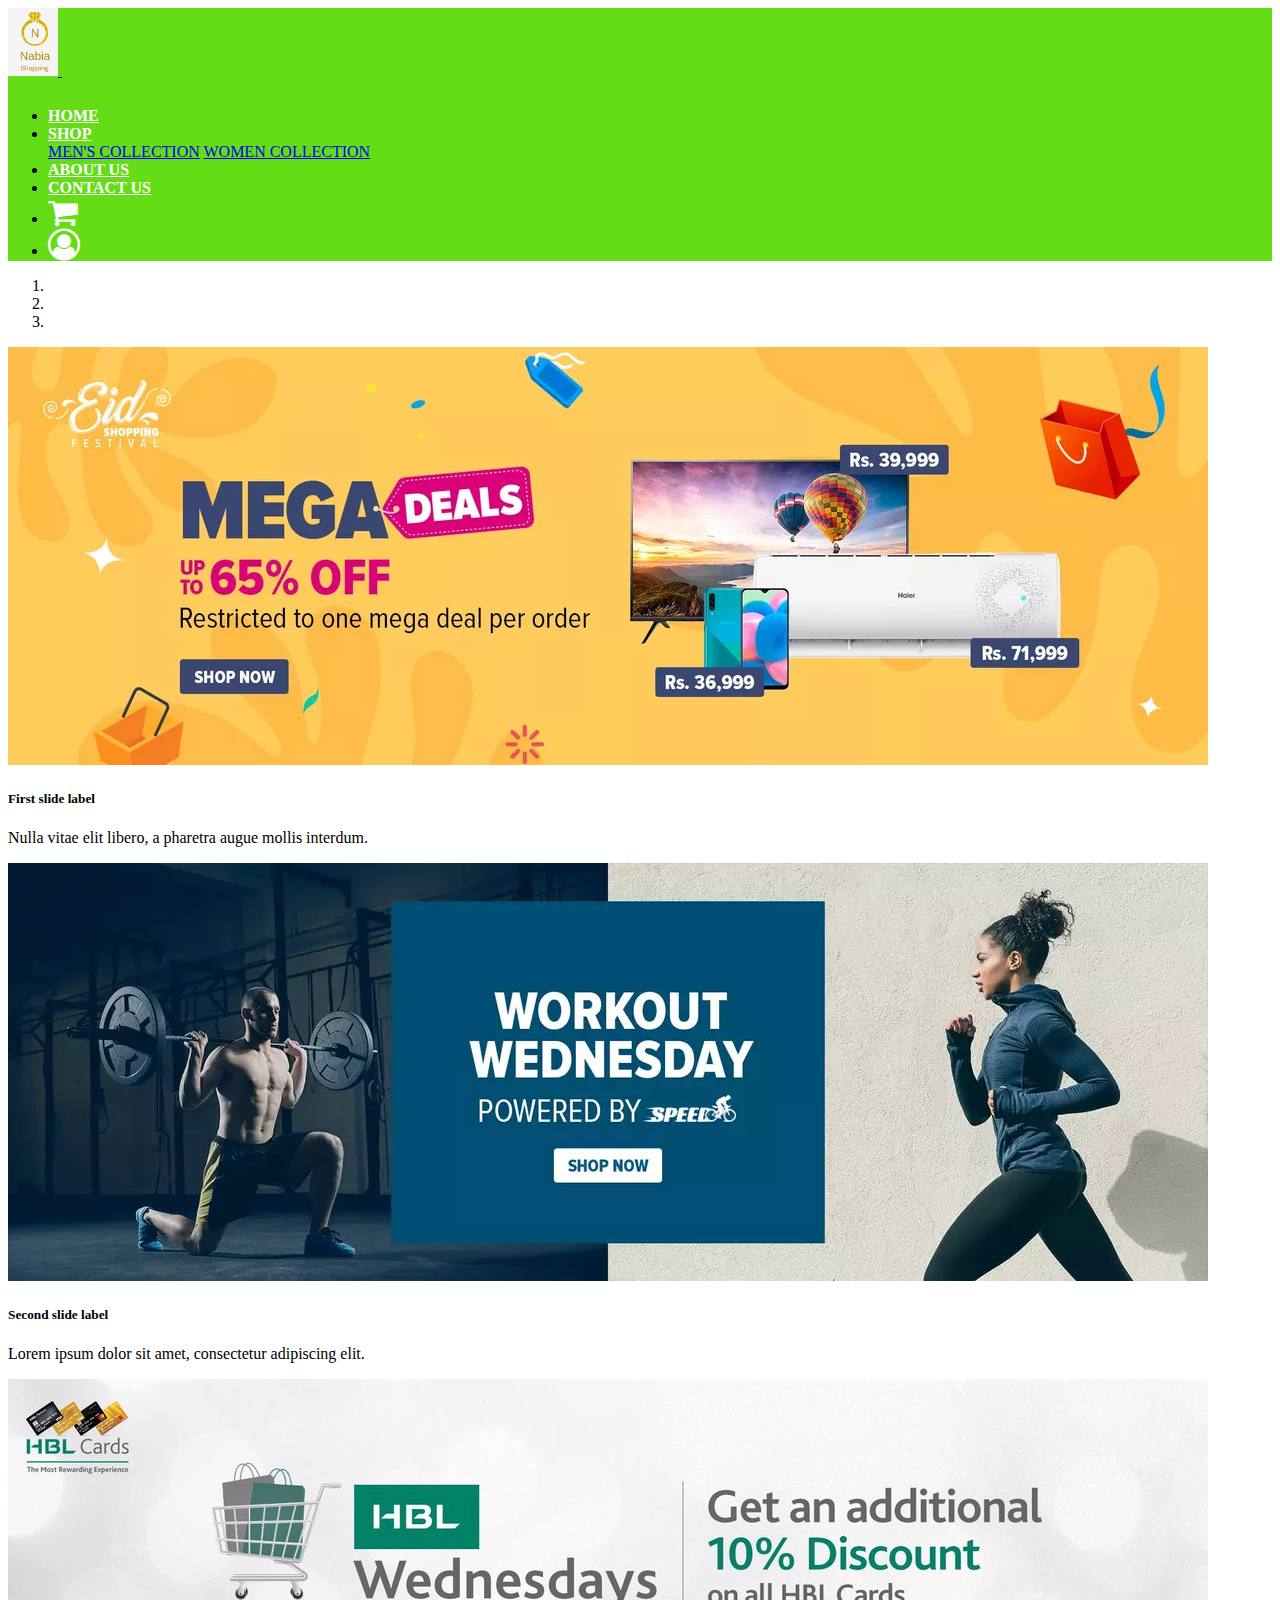
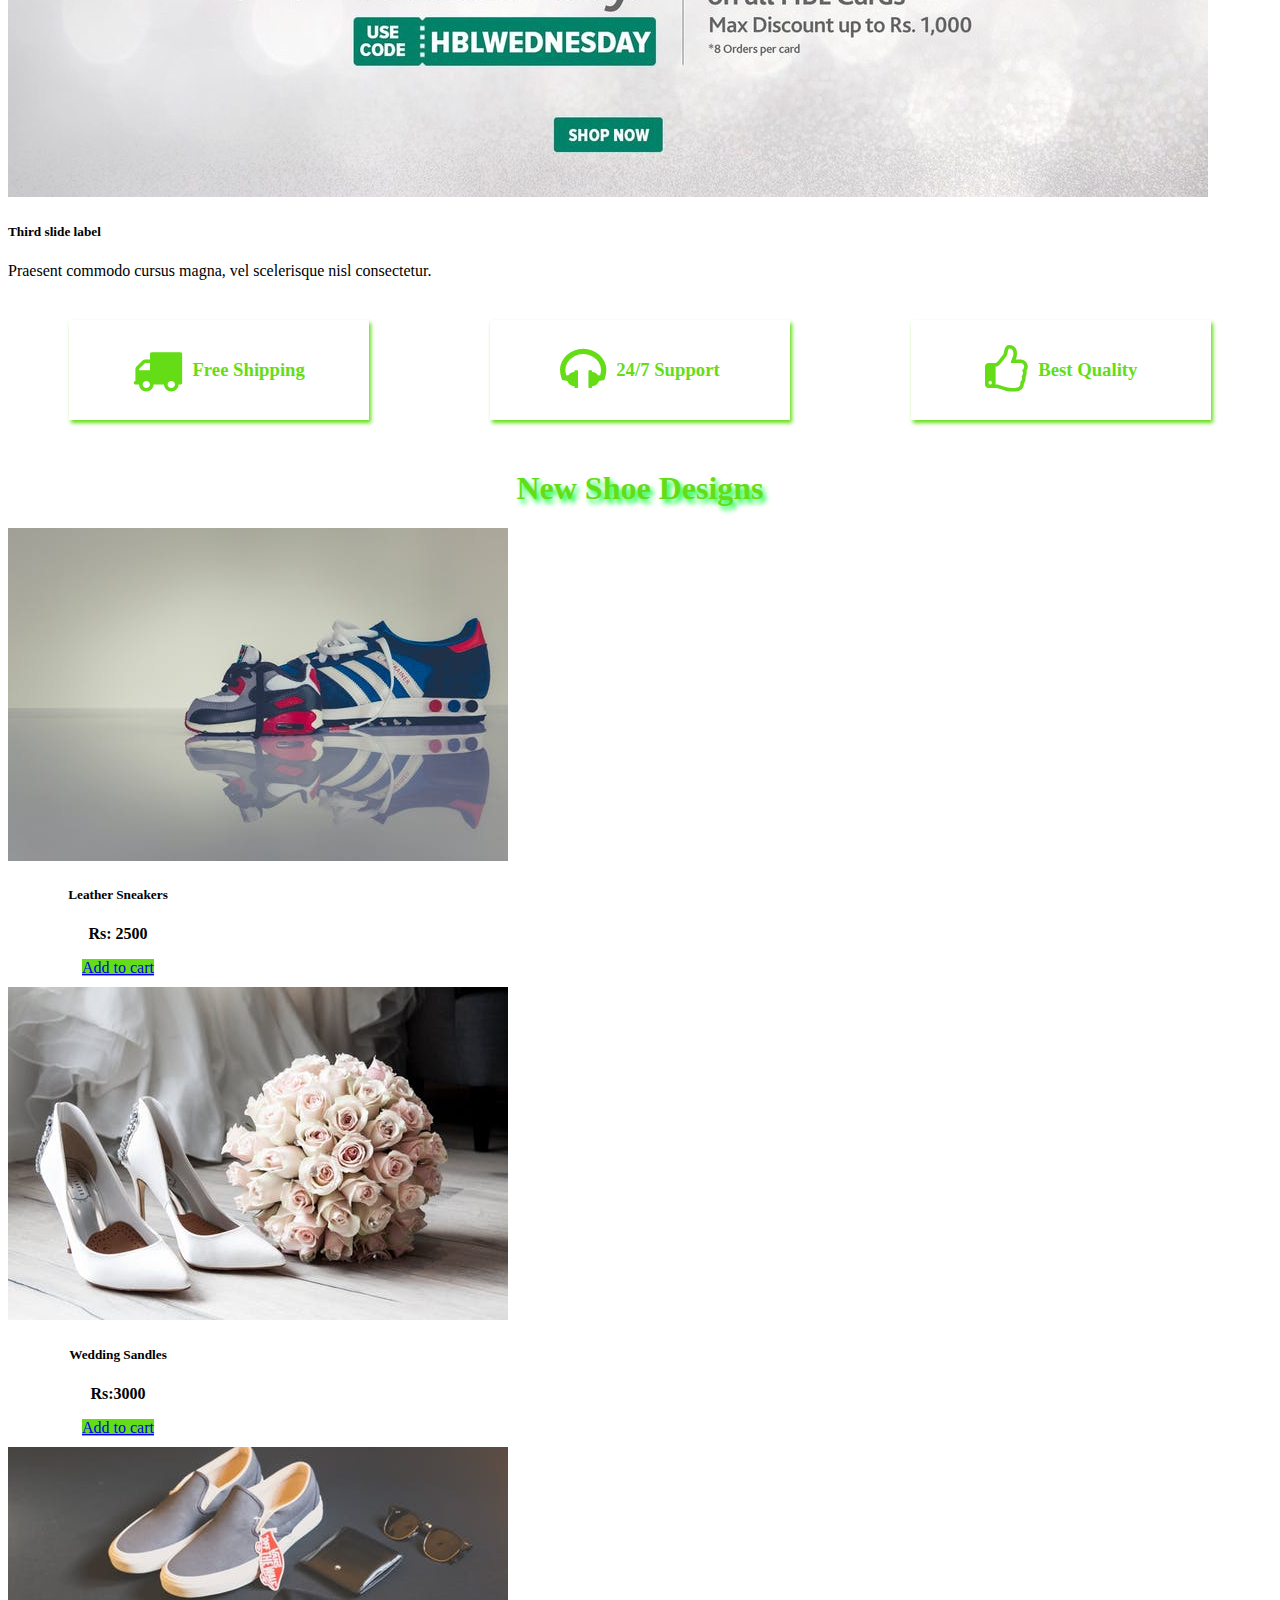
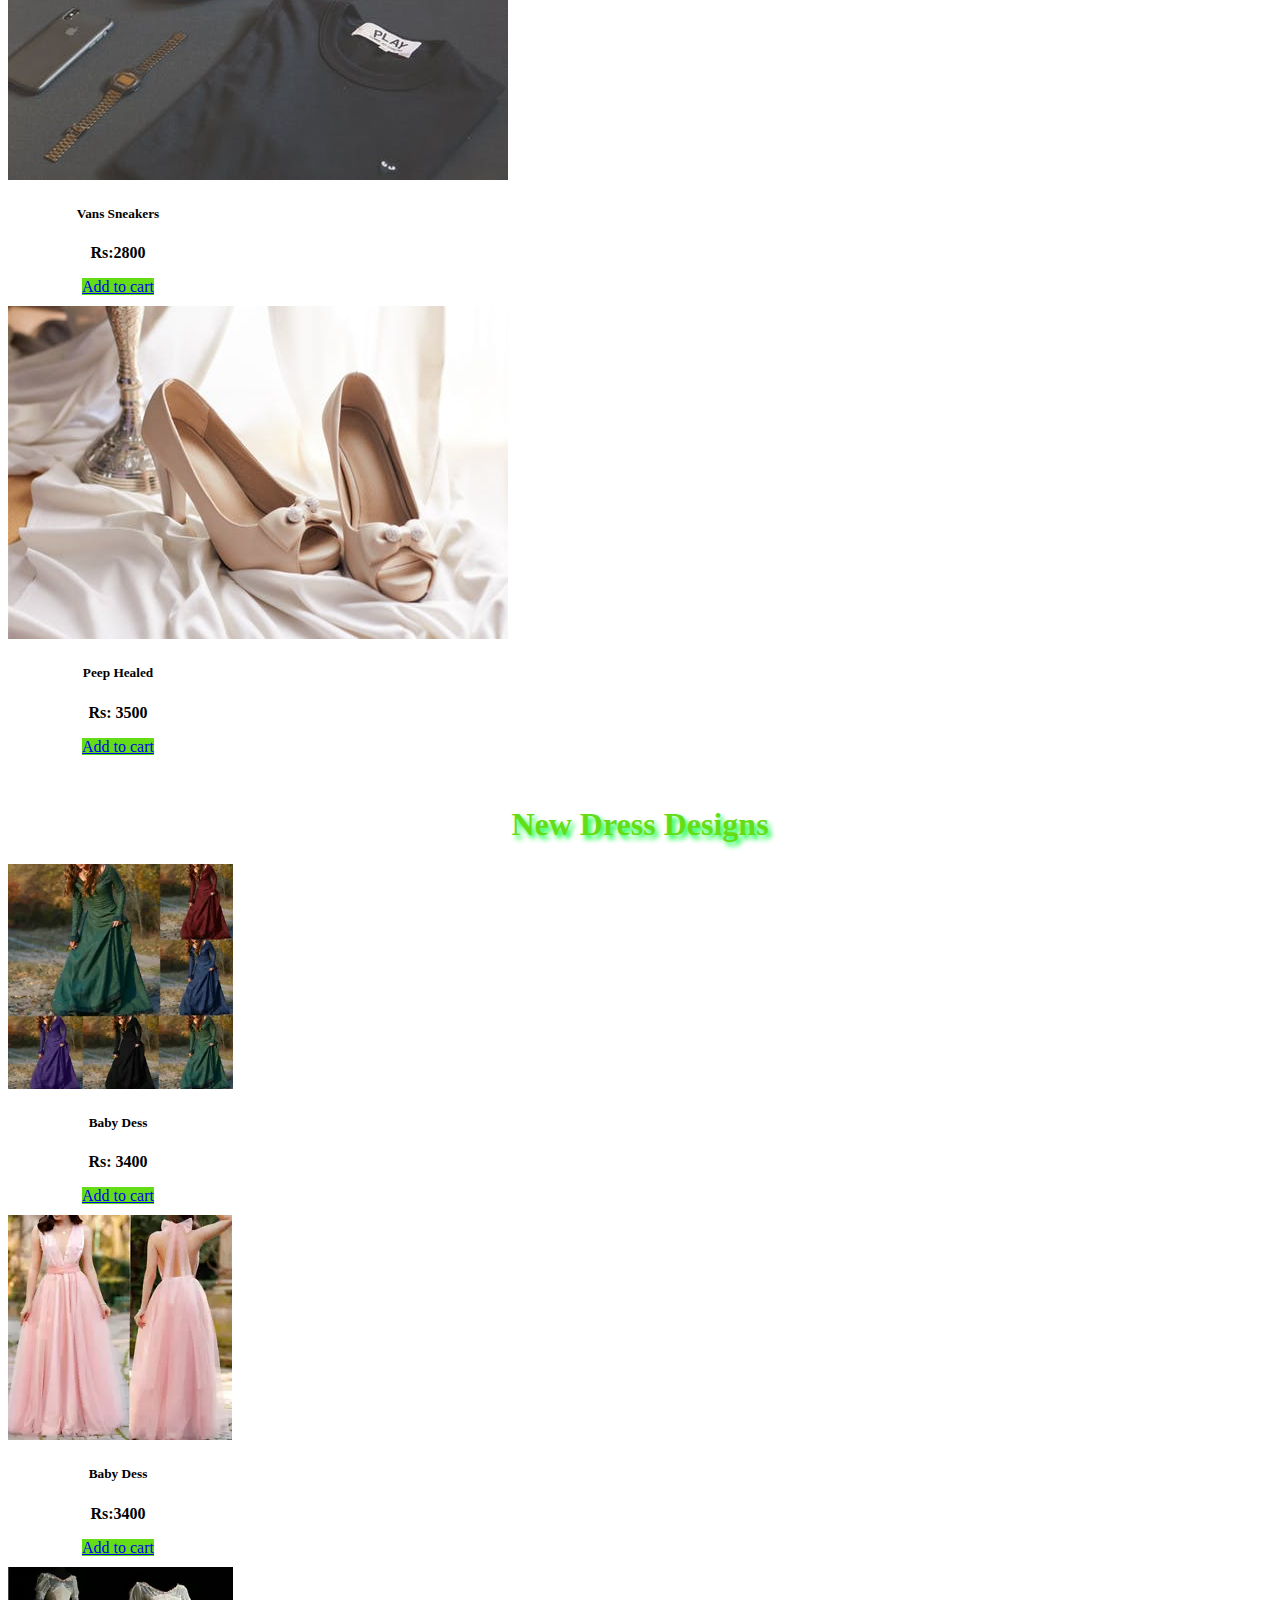
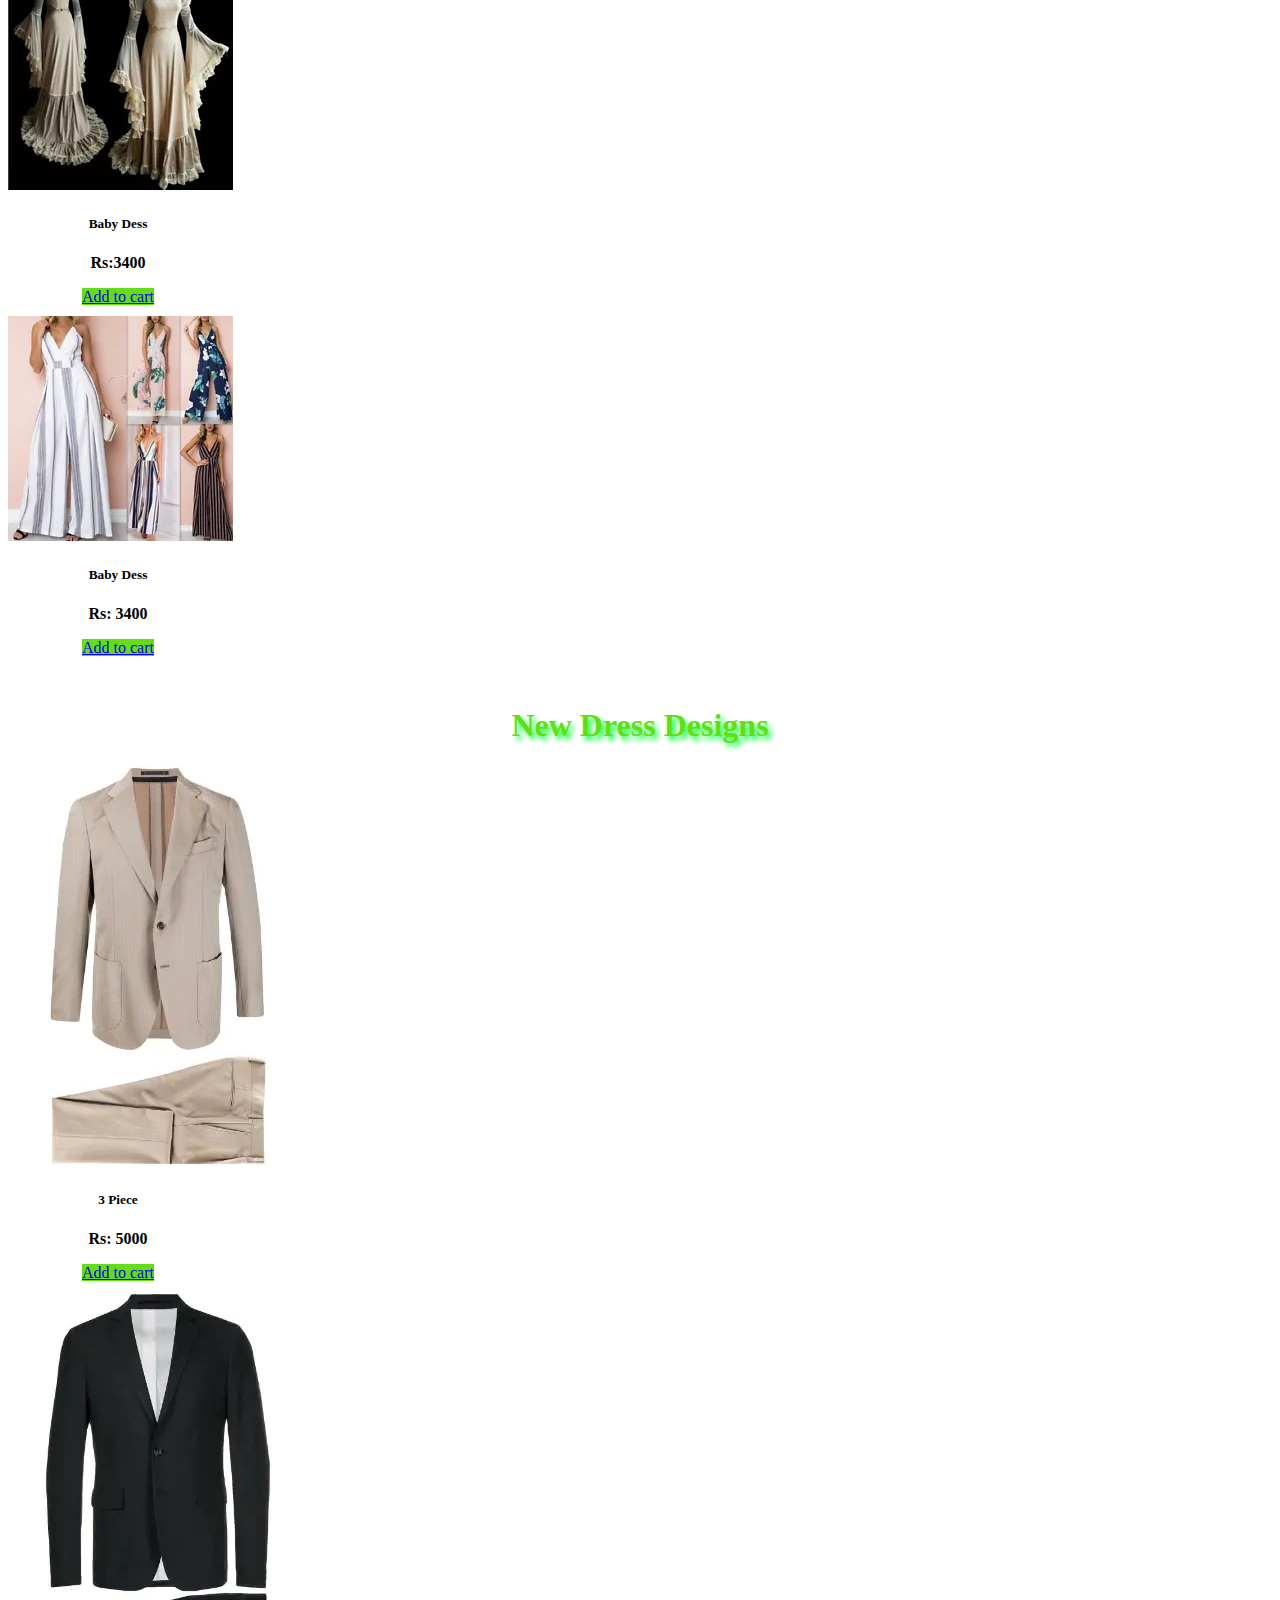
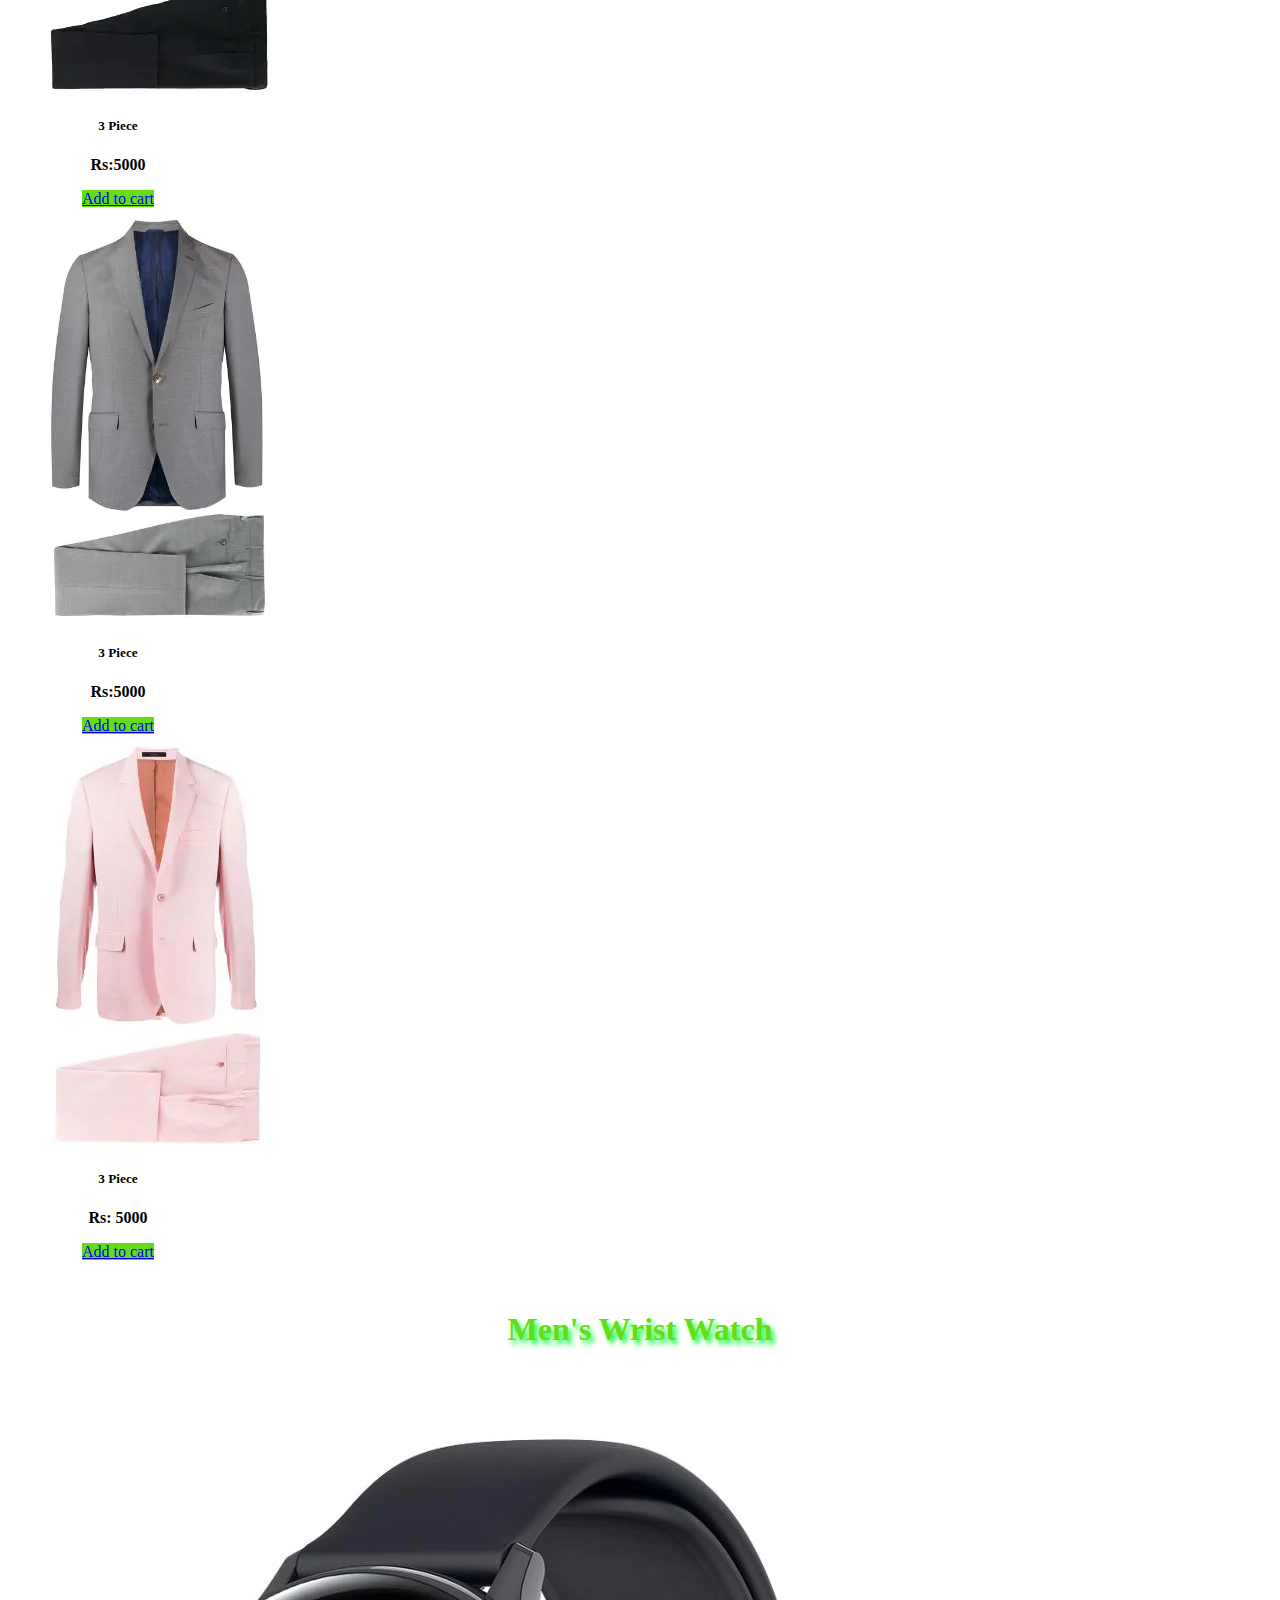
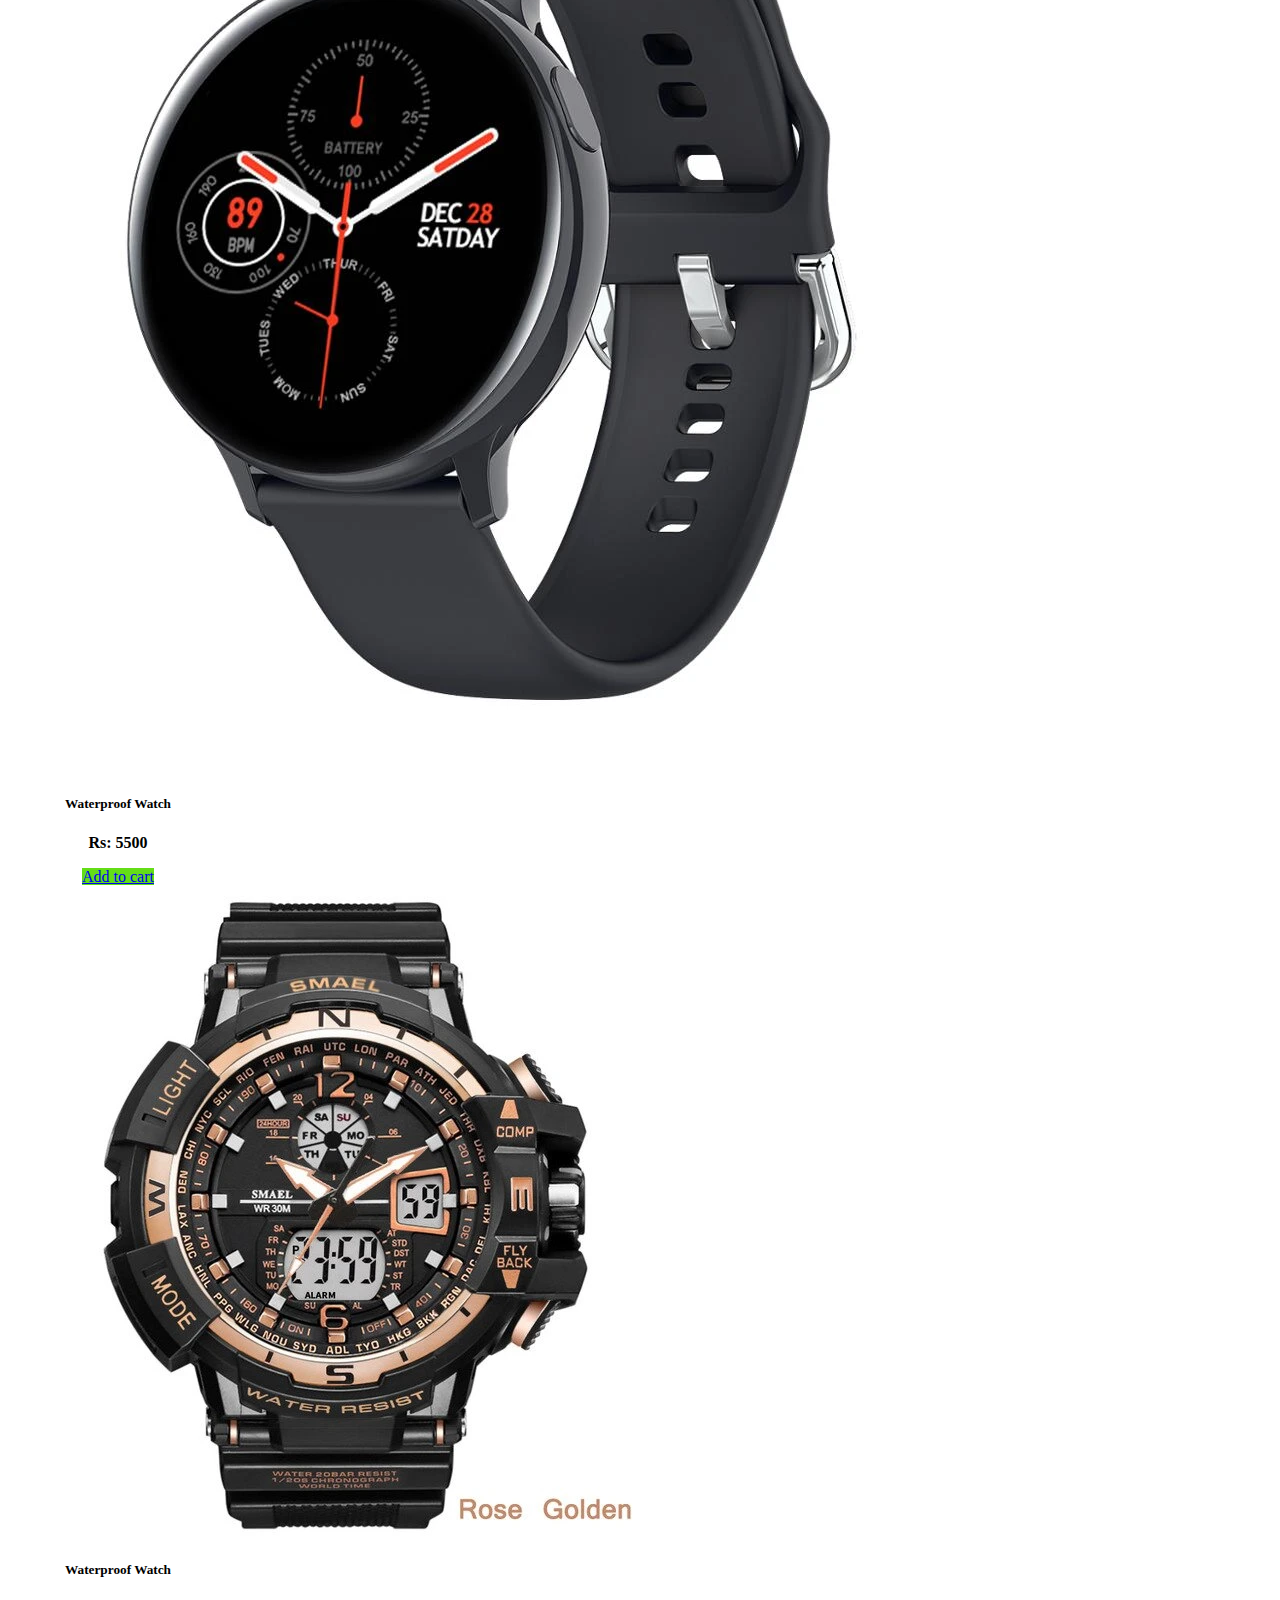
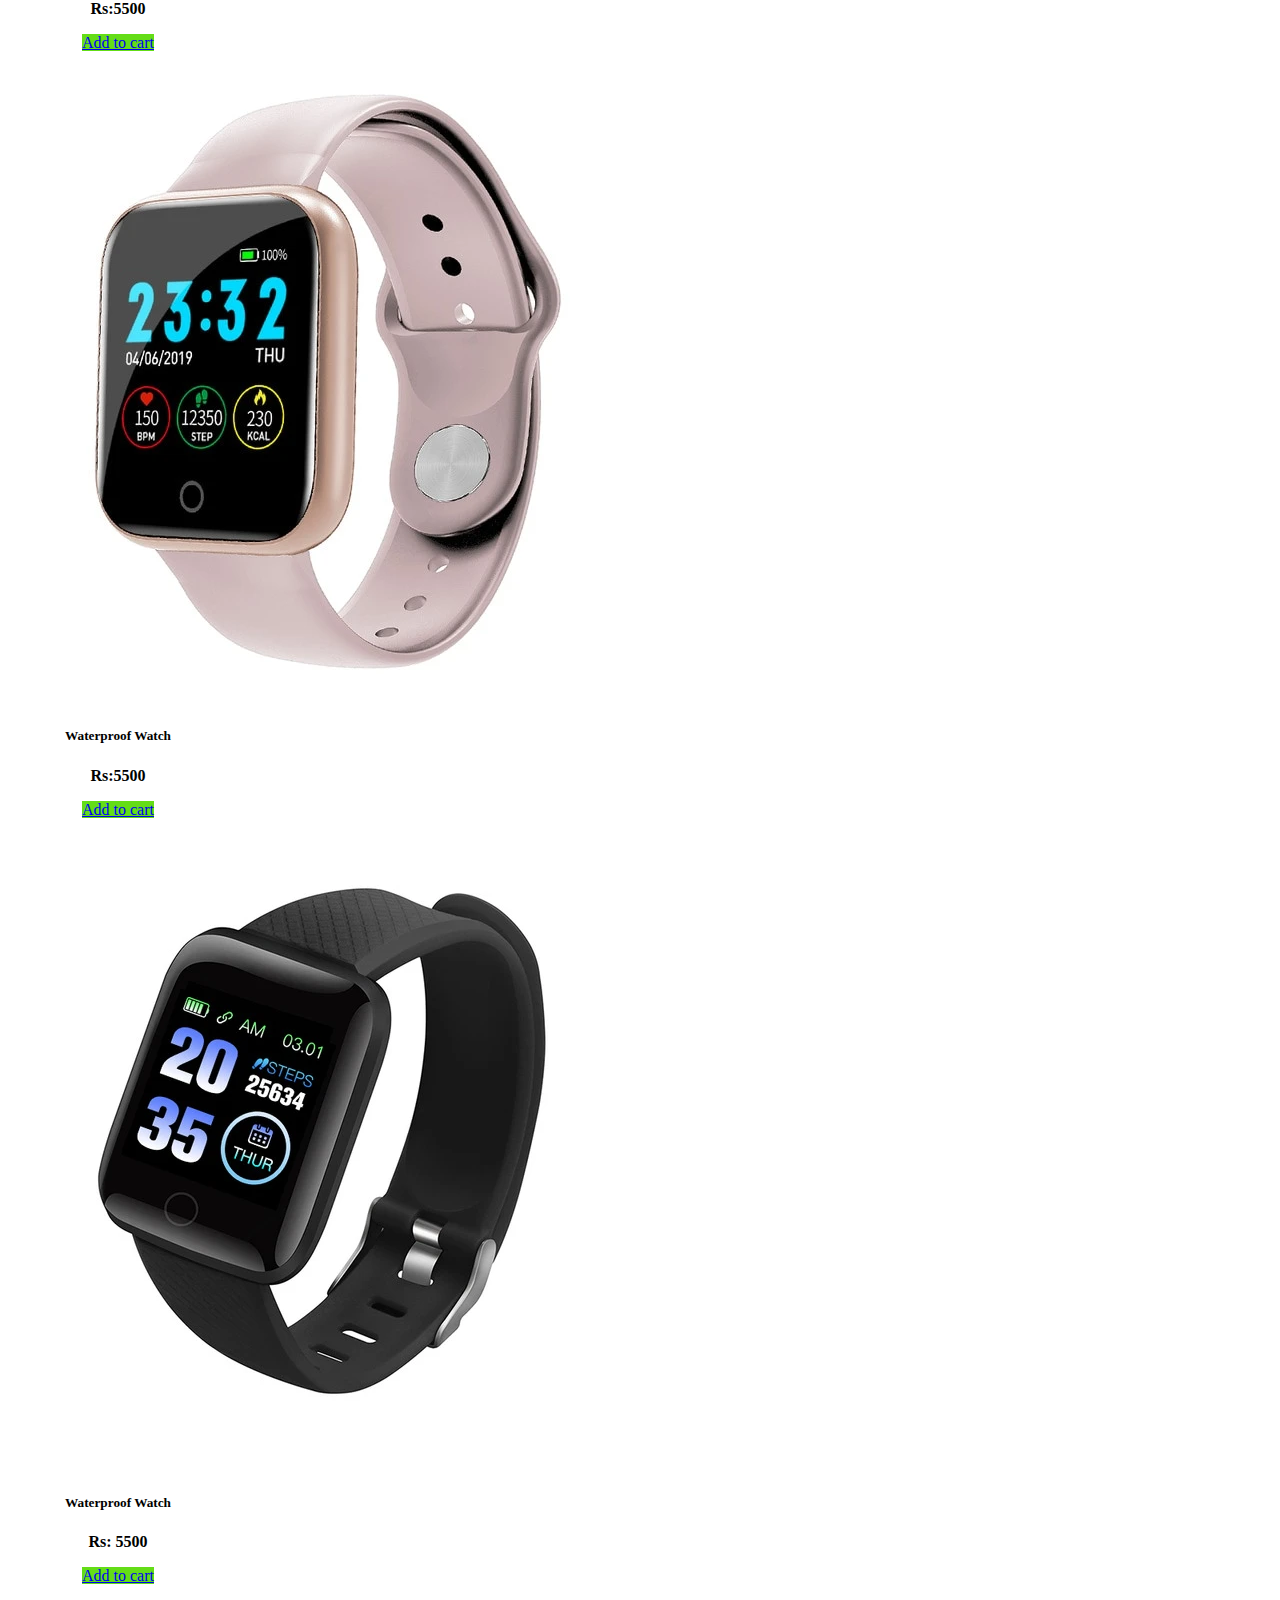
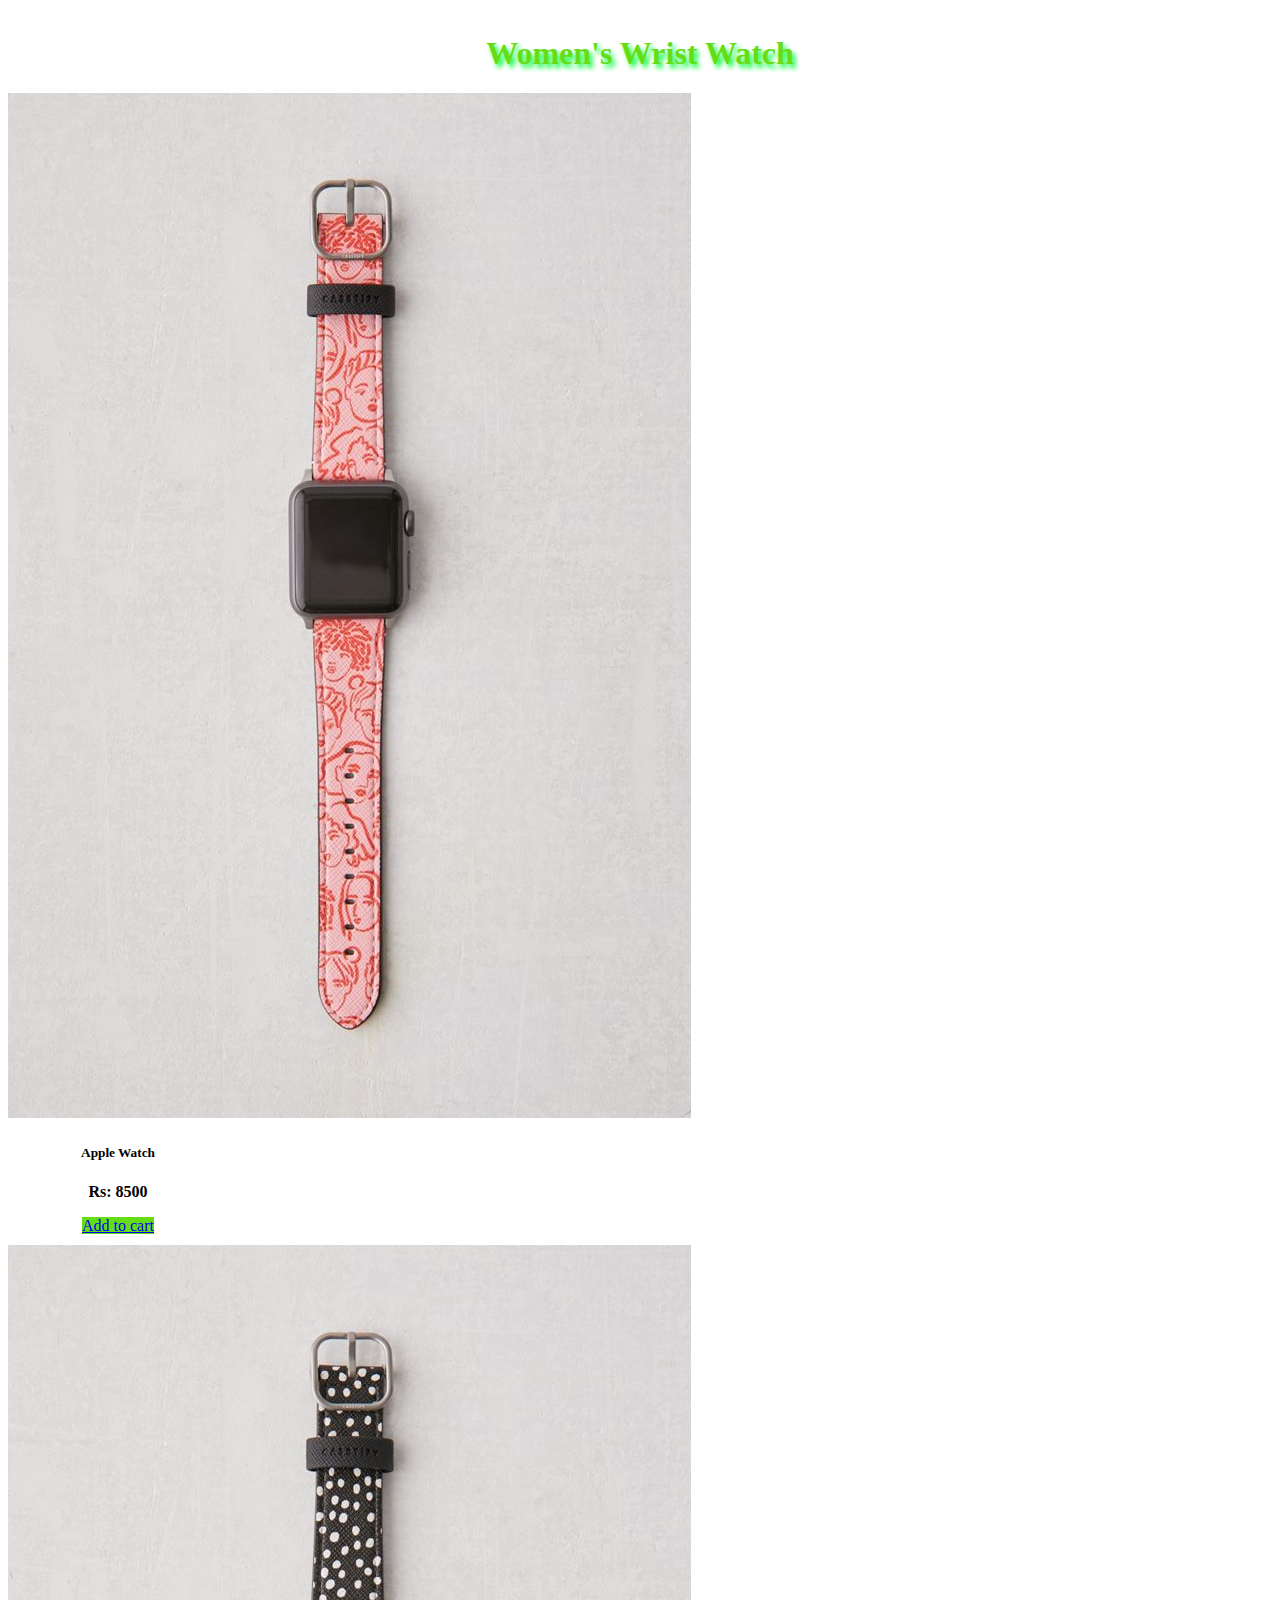
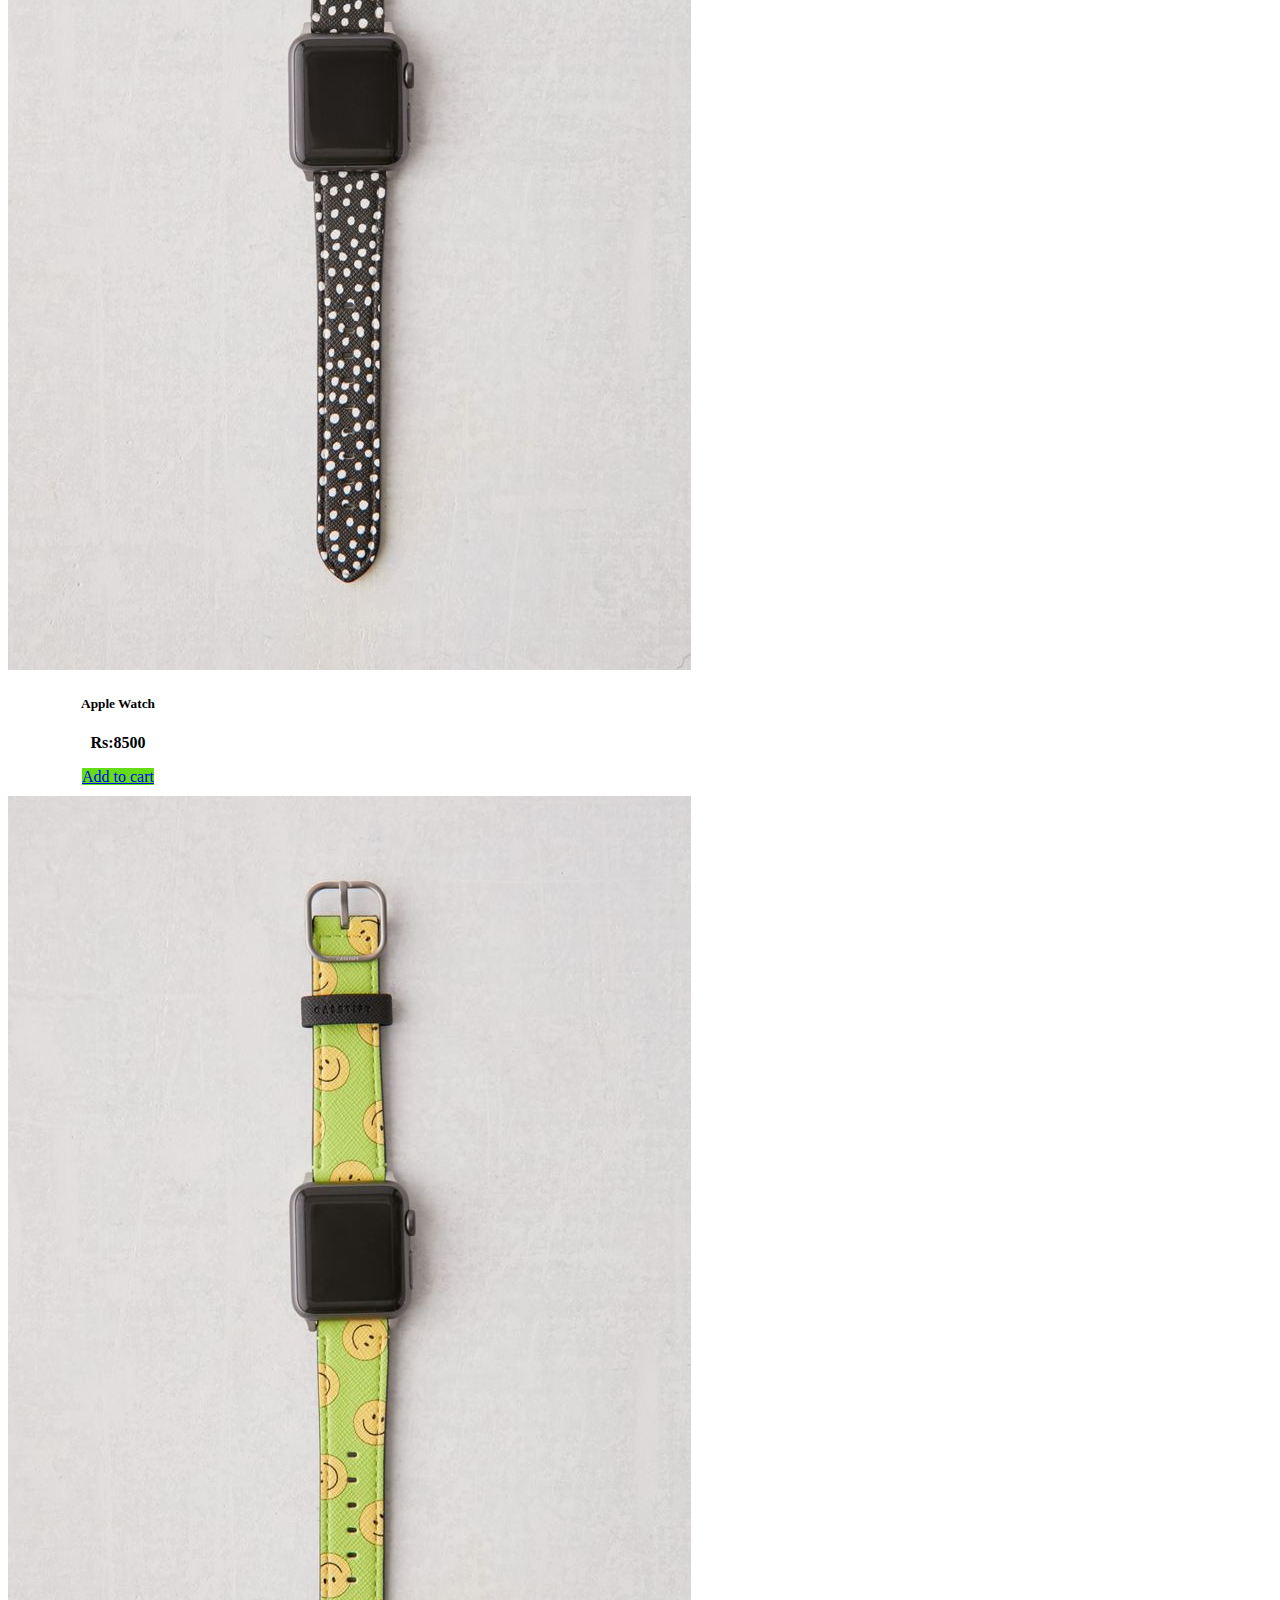
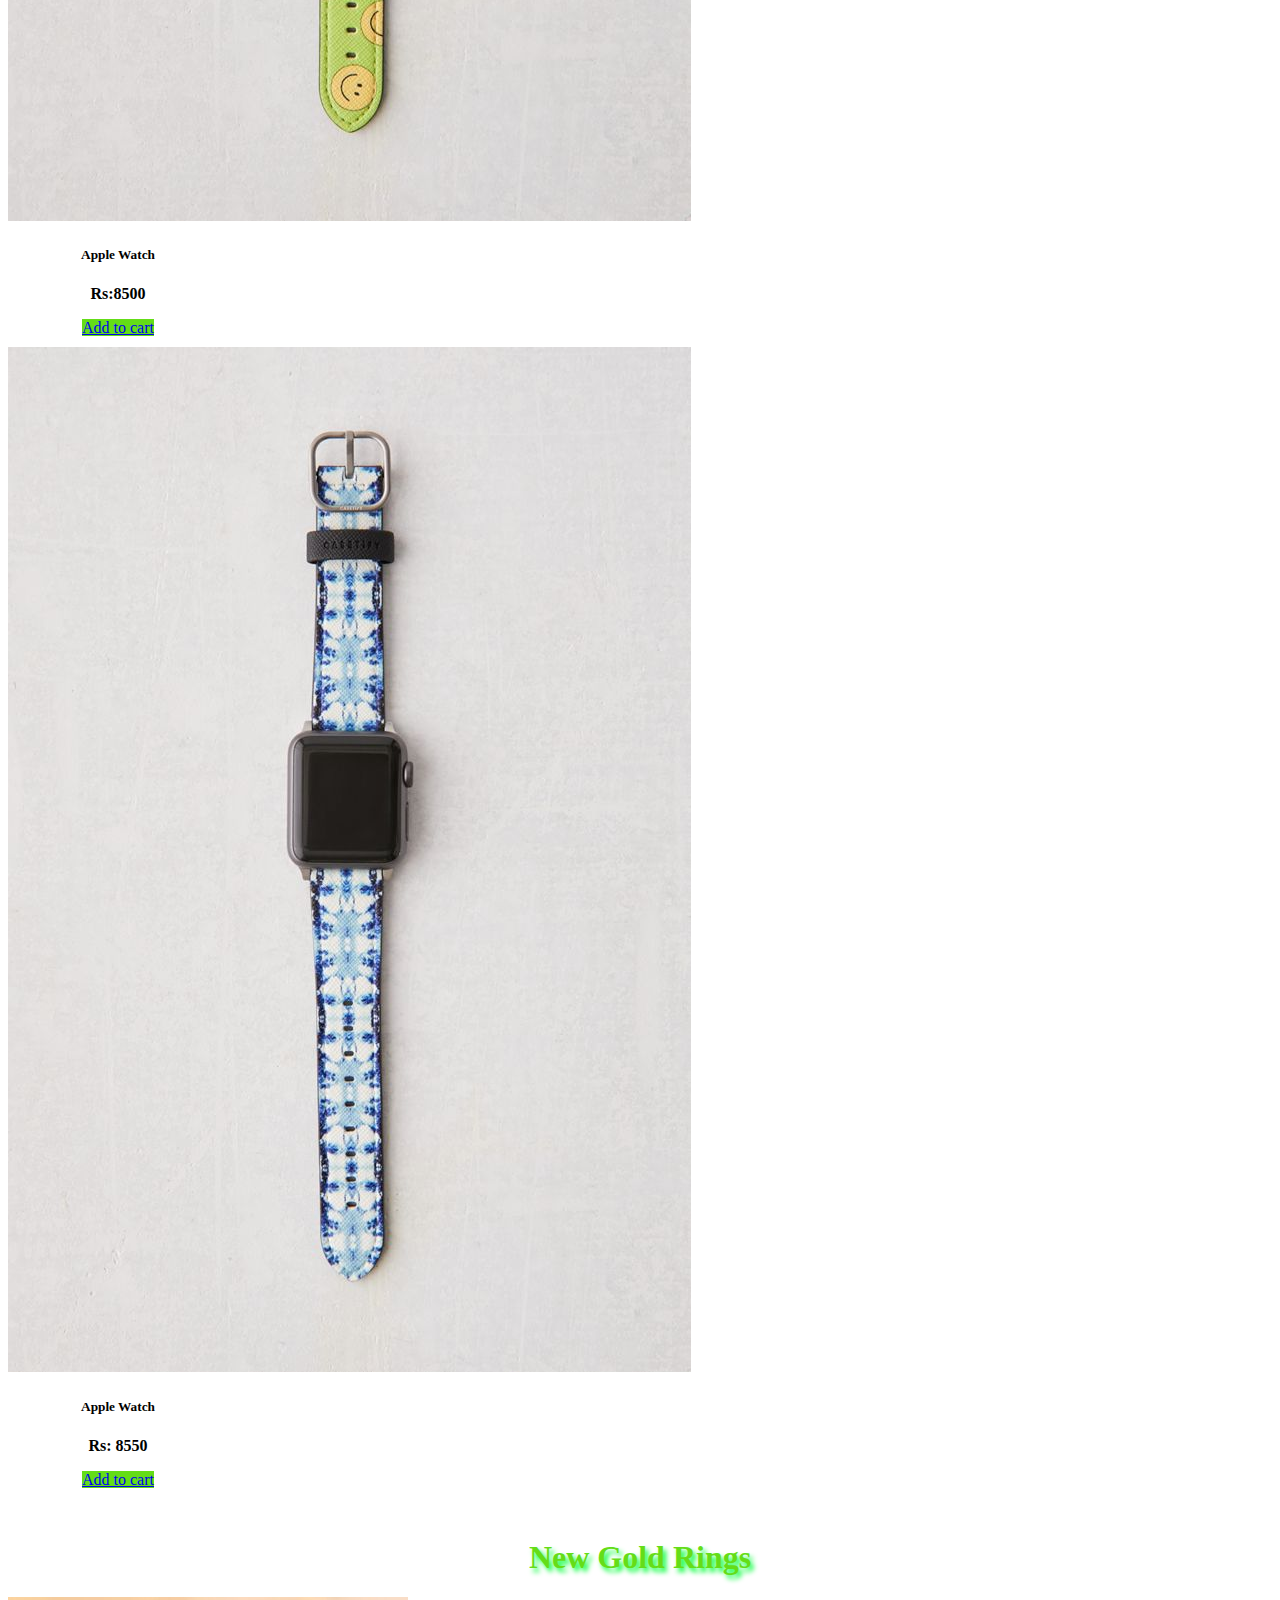
<file: Nabia_4/index.html>
<!DOCTYPE html>
<html lang="en">

<head>
  <meta charset="UTF-8">
  <meta name="viewport" content="width=device-width, initial-scale=1.0">
  <title>E-Commerce</title>
  <link rel="stylesheet" href="https://stackpath.bootstrapcdn.com/bootstrap/4.5.0/css/bootstrap.min.css"
    integrity="sha384-9aIt2nRpC12Uk9gS9baDl411NQApFmC26EwAOH8WgZl5MYYxFfc+NcPb1dKGj7Sk" crossorigin="anonymous">
  <link rel="stylesheet" href="style.css">
  <link rel="stylesheet" href="https://cdnjs.cloudflare.com/ajax/libs/font-awesome/4.7.0/css/font-awesome.min.css">
</head>

<body>
  <div>
    <nav class="navbar navbar-expand-lg navbar-light bg-light">
      <a class="navbar-brand" href="#">
        <img width="50px" src="images/logo1.PNG" alt="">
      </a>
      <button class="navbar-toggler" type="button" data-toggle="collapse" data-target="#navbarText"
        aria-controls="navbarText" aria-expanded="false" aria-label="Toggle navigation">
        <span class="navbar-toggler-icon"></span>
      </button>
      <div class="collapse navbar-collapse" id="navbarText">
        <ul class="navbar-nav mr-auto">

        </ul>
        <span class="navbar-text">
          <ul class="navbar-nav mr-auto">
            <li class="nav-item active">
              <a class="nav-link" href="index.html">HOME <span class="sr-only">(current)</span></a>
            </li>
            <li class="nav-item dropdown">
              <a class="nav-link dropdown-toggle" href="shop.html" id="navbarDropdownMenuLink" role="button"
                data-toggle="dropdown" aria-haspopup="true" aria-expanded="false">
                SHOP
              </a>
              <div class="  dropdown-menu" aria-labelledby="navbarDropdownMenuLink">
                <a class="  dropdown-item" href="#">MEN'S COLLECTION</a>
                <a class="  dropdown-item" href="#"> WOMEN COLLECTION</a>

              </div>
            </li>
            <li class="nav-item">
              <a class="nav-link" href="about.html">ABOUT US</a>
            </li>
            <li class="nav-item">
              <a class="nav-link" href="contact.html">CONTACT US</a>
            </li>
            <li class="nav-item">
              <a class="nav-link" href="cart.html">
                <i class="fa fa-shopping-cart" aria-hidden="true"></i></a>
            </li>
            <li class="nav-item">
              <a class="nav-link" href="user.html">
                <i class="fa fa-user-circle-o" aria-hidden="true"></i></a>
            </li>
          </ul>
        </span>
      </div>
    </nav>
    <div id="carouselExampleCaptions" class="carousel slide" data-ride="carousel">
      <ol class="carousel-indicators">
        <li data-target="#carouselExampleCaptions" data-slide-to="0" class="active"></li>
        <li data-target="#carouselExampleCaptions" data-slide-to="1"></li>
        <li data-target="#carouselExampleCaptions" data-slide-to="2"></li>
      </ol>
      <div class="carousel-inner">
        <div class="carousel-item active">
          <img src="images/slider1.webp" class="d-block w-100" alt="...">
          <div class="carousel-caption d-none d-md-block">
            <h5>First slide label</h5>
            <p>Nulla vitae elit libero, a pharetra augue mollis interdum.</p>
          </div>
        </div>
        <div class="carousel-item">
          <img src="images/slider2.webp" class="d-block w-100" alt="...">
          <div class="carousel-caption d-none d-md-block">
            <h5>Second slide label</h5>
            <p>Lorem ipsum dolor sit amet, consectetur adipiscing elit.</p>
          </div>
        </div>
        <div class="carousel-item">
          <img src="images/slider3.jpg" class="d-block w-100" alt="...">
          <div class="carousel-caption d-none d-md-block">
            <h5>Third slide label</h5>
            <p>Praesent commodo cursus magna, vel scelerisque nisl consectetur.</p>
          </div>
        </div>
      </div>
      <a class="carousel-control-prev" href="#carouselExampleCaptions" role="button" data-slide="prev">
        <span class="carousel-control-prev-icon" aria-hidden="true"></span>
        <span class="sr-only">Previous</span>
      </a>
      <a class="carousel-control-next" href="#carouselExampleCaptions" role="button" data-slide="next">
        <span class="carousel-control-next-icon" aria-hidden="true"></span>
        <span class="sr-only">Next</span>
      </a>
    </div>
    <div class="mainCard">
      <div class="card1">
        <div>
          <i class="fa fa-truck" aria-hidden="true"></i>
        </div>
        <div>
          <h3>Free Shipping</h3>
        </div>
      </div>
      <div class="card2">
        <div>
          <i class="fa fa-headphones" aria-hidden="true"></i>
        </div>
        <div>
          <h3>24/7 Support</h3>
        </div>
      </div>
      <div class="card3">
        <div>
          <i class="fa fa-thumbs-o-up" aria-hidden="true"></i>
        </div>
        <div>
          <h3>Best Quality</h3>
        </div>
      </div>
    </div>

    <div class="newArrivals">
      <div class="heading">
        <h1>New Shoe Designs</h1>
      </div>

      <div class="container">
        <div class="row">
          <div class="col-sm-12 col-md-6 col-lg-3  ">
            <div class="card">
              <img src="images/shoe1.jpeg" class="card-img-top" alt="...">
              <div class="card-body">
                <h5 class="card-title">Leather Sneakers</h5>
                <p class="card-text">Rs: 2500 </p>
                <a href="#" class="btn btn-primary">Add to cart</a>
              </div>
            </div>
          </div>
          <div class="col-sm-12 col-md-6 col-lg-3 ">
            <div class="card">
              <img src="images/shoe2.jpeg" class="card-img-top" alt="...">
              <div class="card-body">
                <h5 class="card-title">Wedding Sandles</h5>
                <p class="card-text">Rs:3000 </p>
                <a href="#" class="btn btn-primary">Add to cart</a>
              </div>
            </div>
          </div>
          <div class="col-sm-12 col-md-6 col-lg-3 ">
            <div class="card">
              <img src="images/shoe3.jpeg" class="card-img-top" alt="...">
              <div class="card-body">
                <h5 class="card-title">Vans Sneakers</h5>
                <p class="card-text">Rs:2800 </p>
                <a href="#" class="btn btn-primary">Add to cart</a>
              </div>
            </div>
          </div>
          <div class="col-sm-12 col-md-6 col-lg-3 ">
            <div class="card">
              <img src="images/shoe4.jpeg" class="card-img-top" alt="...">
              <div class="card-body">
                <h5 class="card-title">Peep Healed</h5>
                <p class="card-text">Rs: 3500 </p>
                <a href="#" class="btn btn-primary">Add to cart</a>
              </div>
            </div>
          </div>

        </div>
      </div>
    </div>


    <div class="newArrivals">
      <div class="heading">
        <h1>New Dress Designs</h1>
      </div>

      <div class="container">
        <div class="row">
          <div class="col-sm-12 col-md-6 col-lg-3  ">
            <div class="card">
              <img src="images/dress1.webp" class="card-img-top" alt="...">
              <div class="card-body">
                <h5 class="card-title">Baby Dess</h5>
                <p class="card-text">Rs: 3400 </p>
                <a href="#" class="btn btn-primary">Add to cart</a>
              </div>
            </div>
          </div>
          <div class="col-sm-12 col-md-6 col-lg-3 ">
            <div class="card">
              <img src="images/dress2.webp" class="card-img-top" alt="...">
              <div class="card-body">
                <h5 class="card-title">Baby Dess</h5>
                <p class="card-text">Rs:3400 </p>
                <a href="#" class="btn btn-primary">Add to cart</a>
              </div>
            </div>
          </div>
          <div class="col-sm-12 col-md-6 col-lg-3 ">
            <div class="card">
              <img src="images/dress3.webp" class="card-img-top" alt="...">
              <div class="card-body">
                <h5 class="card-title">Baby Dess</h5>
                <p class="card-text">Rs:3400 </p>
                <a href="#" class="btn btn-primary">Add to cart</a>
              </div>
            </div>
          </div>
          <div class="col-sm-12 col-md-6 col-lg-3 ">
            <div class="card">
              <img src="images/dress4.webp" class="card-img-top" alt="...">
              <div class="card-body">
                <h5 class="card-title">Baby Dess</h5>
                <p class="card-text">Rs: 3400 </p>
                <a href="#" class="btn btn-primary">Add to cart</a>
              </div>
            </div>
          </div>

        </div>
      </div>
    </div>

    <div class="newArrivals">
      <div class="heading">
        <h1>New Dress Designs</h1>
      </div>

      <div class="container">
        <div class="row">
          <div class="col-sm-12 col-md-6 col-lg-3  ">
            <div class="card">
              <img src="images/coat1.webp" class="card-img-top" alt="...">
              <div class="card-body">
                <h5 class="card-title">3 Piece</h5>
                <p class="card-text">Rs: 5000 </p>
                <a href="#" class="btn btn-primary">Add to cart</a>
              </div>
            </div>
          </div>
          <div class="col-sm-12 col-md-6 col-lg-3 ">
            <div class="card">
              <img src="images/coat2.webp" class="card-img-top" alt="...">
              <div class="card-body">
                <h5 class="card-title">3 Piece</h5>
                <p class="card-text">Rs:5000 </p>
                <a href="#" class="btn btn-primary">Add to cart</a>
              </div>
            </div>
          </div>
          <div class="col-sm-12 col-md-6 col-lg-3 ">
            <div class="card">
              <img src="images/coat3.webp" class="card-img-top" alt="...">
              <div class="card-body">
                <h5 class="card-title">3 Piece</h5>
                <p class="card-text">Rs:5000 </p>
                <a href="#" class="btn btn-primary">Add to cart</a>
              </div>
            </div>
          </div>
          <div class="col-sm-12 col-md-6 col-lg-3 ">
            <div class="card">
              <img src="images/coat4.webp" class="card-img-top" alt="...">
              <div class="card-body">
                <h5 class="card-title">3 Piece</h5>
                <p class="card-text">Rs: 5000 </p>
                <a href="#" class="btn btn-primary">Add to cart</a>
              </div>
            </div>
          </div>

        </div>
      </div>
    </div>

    <div class="newArrivals">
      <div class="heading">
        <h1>Men's Wrist Watch</h1>
      </div>

      <div class="container">
        <div class="row">
          <div class="col-sm-12 col-md-6 col-lg-3  ">
            <div class="card">
              <img src="images/watch1.webp" class="card-img-top" alt="...">
              <div class="card-body">
                <h5 class="card-title">Waterproof Watch</h5>
                <p class="card-text">Rs: 5500 </p>
                <a href="#" class="btn btn-primary">Add to cart</a>
              </div>
            </div>
          </div>
          <div class="col-sm-12 col-md-6 col-lg-3 ">
            <div class="card">
              <img src="images/watch2.webp" class="card-img-top" alt="...">
              <div class="card-body">
                <h5 class="card-title">Waterproof Watch</h5>
                <p class="card-text">Rs:5500 </p>
                <a href="#" class="btn btn-primary">Add to cart</a>
              </div>
            </div>
          </div>
          <div class="col-sm-12 col-md-6 col-lg-3 ">
            <div class="card">
              <img src="images/watch3.webp" class="card-img-top" alt="...">
              <div class="card-body">
                <h5 class="card-title">Waterproof Watch </h5>
                <p class="card-text">Rs:5500 </p>
                <a href="#" class="btn btn-primary">Add to cart</a>
              </div>
            </div>
          </div>
          <div class="col-sm-12 col-md-6 col-lg-3 ">
            <div class="card">
              <img src="images/watch4.webp" class="card-img-top" alt="...">
              <div class="card-body">
                <h5 class="card-title">Waterproof Watch</h5>
                <p class="card-text">Rs: 5500 </p>
                <a href="#" class="btn btn-primary">Add to cart</a>
              </div>
            </div>
          </div>

        </div>
      </div>
    </div>

    <div class="newArrivals">
      <div class="heading">
        <h1>Women's Wrist Watch</h1>
      </div>

      <div class="container">
        <div class="row">
          <div class="col-sm-12 col-md-6 col-lg-3  ">
            <div class="card">
              <img src="images/watch5.jpg" class="card-img-top" alt="...">
              <div class="card-body">
                <h5 class="card-title">Apple Watch</h5>
                <p class="card-text">Rs: 8500 </p>
                <a href="#" class="btn btn-primary">Add to cart</a>
              </div>
            </div>
          </div>
          <div class="col-sm-12 col-md-6 col-lg-3 ">
            <div class="card">
              <img src="images/watch6.jpg" class="card-img-top" alt="...">
              <div class="card-body">
                <h5 class="card-title">Apple Watch</h5>
                <p class="card-text">Rs:8500 </p>
                <a href="#" class="btn btn-primary">Add to cart</a>
              </div>
            </div>
          </div>
          <div class="col-sm-12 col-md-6 col-lg-3 ">
            <div class="card">
              <img src="images/watch7.jpg" class="card-img-top" alt="...">
              <div class="card-body">
                <h5 class="card-title">Apple Watch </h5>
                <p class="card-text">Rs:8500 </p>
                <a href="#" class="btn btn-primary">Add to cart</a>
              </div>
            </div>
          </div>
          <div class="col-sm-12 col-md-6 col-lg-3 ">
            <div class="card">
              <img src="images/watch8.jpg" class="card-img-top" alt="...">
              <div class="card-body">
                <h5 class="card-title">Apple Watch</h5>
                <p class="card-text">Rs: 8550 </p>
                <a href="#" class="btn btn-primary">Add to cart</a>
              </div>
            </div>
          </div>

        </div>
      </div>
    </div>

    <div class="newArrivals">
      <div class="heading">
        <h1>New Gold Rings</h1>
      </div>

      <div class="container">
        <div class="row">
          <div class="col-sm-12 col-md-6 col-lg-3  ">
            <div class="card">
              <img src="images/ring1.jpg" class="card-img-top" alt="...">
              <div class="card-body">
                <h5 class="card-title">Heart Ring</h5>
                <p class="card-text">Rs: 10,000 </p>
                <a href="#" class="btn btn-primary">Add to cart</a>
              </div>
            </div>
          </div>
          <div class="col-sm-12 col-md-6 col-lg-3 ">
            <div class="card">
              <img src="images/ring2.jpg" class="card-img-top" alt="...">
              <div class="card-body">
                <h5 class="card-title">Prince Ring</h5>
                <p class="card-text">Rs:12,000 </p>
                <a href="#" class="btn btn-primary">Add to cart</a>
              </div>
            </div>
          </div>
          <div class="col-sm-12 col-md-6 col-lg-3 ">
            <div class="card">
              <img src="images/ring3.jpg" class="card-img-top" alt="...">
              <div class="card-body">
                <h5 class="card-title">Silver Ring </h5>
                <p class="card-text">Rs:9,000 </p>
                <a href="#" class="btn btn-primary">Add to cart</a>
              </div>
            </div>
          </div>
          <div class="col-sm-12 col-md-6 col-lg-3 ">
            <div class="card">
              <img src="images/ring4.jpg" class="card-img-top" alt="...">
              <div class="card-body">
                <h5 class="card-title">Oval Ring</h5>
                <p class="card-text">Rs: 11,000 </p>
                <a href="#" class="btn btn-primary">Add to cart</a>
              </div>
            </div>
          </div>

        </div>
      </div>
    </div>

    <div class="newArrivals">
      <div class="heading">
        <h1>New Lipstick Designs</h1>
      </div>

      <div class="container">
        <div class="row">
          <div class="col-sm-12 col-md-6 col-lg-3  ">
            <div class="card">
              <img src="images/lip1.webp" class="card-img-top" alt="...">
              <div class="card-body">
                <h5 class="card-title">Glitter Lipstick</h5>
                <p class="card-text">Rs: 700 </p>
                <a href="#" class="btn btn-primary">Add to cart</a>
              </div>
            </div>
          </div>
          <div class="col-sm-12 col-md-6 col-lg-3 ">
            <div class="card">
              <img src="images/lip2.webp" class="card-img-top" alt="...">
              <div class="card-body">
                <h5 class="card-title">Glitter Lipstick</h5>
                <p class="card-text">Rs:700 </p>
                <a href="#" class="btn btn-primary">Add to cart</a>
              </div>
            </div>
          </div>
          <div class="col-sm-12 col-md-6 col-lg-3 ">
            <div class="card">
              <img src="images/lip3.webp" class="card-img-top" alt="...">
              <div class="card-body">
                <h5 class="card-title">Glitter Lipstick </h5>
                <p class="card-text">Rs:700 </p>
                <a href="#" class="btn btn-primary">Add to cart</a>
              </div>
            </div>
          </div>
          <div class="col-sm-12 col-md-6 col-lg-3 ">
            <div class="card">
              <img src="images/lip4.webp" class="card-img-top" alt="...">
              <div class="card-body">
                <h5 class="card-title">Glitter Lipstick</h5>
                <p class="card-text">Rs: 700 </p>
                <a href="#" class="btn btn-primary">Add to cart</a>
              </div>
            </div>
          </div>

        </div>
      </div>
    </div>


    <div class="footer">
      <div class="innerfooter">
        <i class="fa fa-envelope-o" aria-hidden="true"> infonabiashahab303@gmail.com</i>
      </div>
      <div>
        <h4>CopyRight <i class="fa fa-copyright" aria-hidden="true">Nabia Shopping Mall</i></h4>
      </div>
    </div>

  </div>






  <script src="https://code.jquery.com/jquery-3.5.1.slim.min.js"
    integrity="sha384-DfXdz2htPH0lsSSs5nCTpuj/zy4C+OGpamoFVy38MVBnE+IbbVYUew+OrCXaRkfj"
    crossorigin="anonymous"></script>
  <script src="https://cdn.jsdelivr.net/npm/popper.js@1.16.0/dist/umd/popper.min.js"
    integrity="sha384-Q6E9RHvbIyZFJoft+2mJbHaEWldlvI9IOYy5n3zV9zzTtmI3UksdQRVvoxMfooAo"
    crossorigin="anonymous"></script>
  <script src="https://stackpath.bootstrapcdn.com/bootstrap/4.5.0/js/bootstrap.min.js"
    integrity="sha384-OgVRvuATP1z7JjHLkuOU7Xw704+h835Lr+6QL9UvYjZE3Ipu6Tp75j7Bh/kR0JKI"
    crossorigin="anonymous"></script>
</body>

</html>
</file>
<file: Nabia_4/style.css>
.navbar{
    background-color:   #64DD17 !important ;
}
.nav-link{
    color: #fff !important;
    font-weight: bold !important;
}




.fa-shopping-cart,.fa-user-circle-o{
    font-size: 32px !important;
}

.fa-truck,.fa-headphones,.fa-thumbs-o-up{
    font-size: 50px !important;
   margin-right: 10px;
   color:  #64DD17 !important;
}

h3{
    color:   #64DD17 !important ;
}

.card1,.card2,.card3{
    display: flex;
    box-shadow: 2px 3px 4px #64DD17;
    background-color: #fff;
    width: 300px;
    height: 100px ;
    justify-content: center;
    align-items: center;
    margin-top: 10px;
}

.mainCard{
    margin-top: 30px;
    display: flex;
    flex-direction: row;
    justify-content: space-around;
    flex-wrap: wrap;

}
.newArrivals{
    margin-top: 50px;
}

.card{
    height: auto;
    width: 220px !important;
   margin-bottom: 10px;
   text-align: center;
}

.card-text{
    font-weight: bold ;
}

.btn-primary{
    width: 100%;
    background-color:  #64DD17!important;
}

.heading{
    text-align: center;
    font-weight: bold;
    color:   #64DD17;
   
}

.heading > h1{
    text-shadow: 3px 4px 5px rgb(0, 255, 55);
}

.footer{
    width: 100%;
    background-color:   #64DD17;
    height: 100%;
}
.footer > div{
    text-align: center !important;
    align-items: center;
}
h4{
    color: #fff;
}
.innerfooter{
    color: #fff;
}



form{
    padding: 10px;
    margin: 10px auto;
    width: 500px;

}
input{
    margin: 5px;
    padding: 10px;
    font-size: 1em;
    border: 1px solid #64DD17;
}
input:focus{
    border-color: #64dd17;
}
button{
    padding: 10px;
    margin: 5px;
    border-radius: 5px;
    border: none;
    font-size: 1em;
    color: #fff;
    background-color: #64dd17;
}

input.email{
    background-image: url("https://image.flaticon.com/icons/svg/561/561127.svg");
    background-size: 40px;
    background-repeat: no-repeat;
    padding: 10px 10px 10px 40px;
}

input.password{
    background-image: url("https://cdn1.iconfinder.com/data/icons/materia-basic-vol-2/24/009_069_lock_password_secure_trust-128.png");
    background-repeat: no-repeat;
    background-size: 40px;
    padding: 10px 10px 10px 40px;
}
.center{
    text-align: center;
}
fieldset{
    border-radius: 5px;
    border: 1px solid #64DD17;
}
legend{
    font-weight: bold;
    border-radius: 5px;
    padding: 10px;
    color:#64DD17;
    background-color:blanchedalmond;


}


@media screen and (max-width: 600px){
    .card1,.card2,.card3{
        width: 100%;
    }
    
}
</file>
